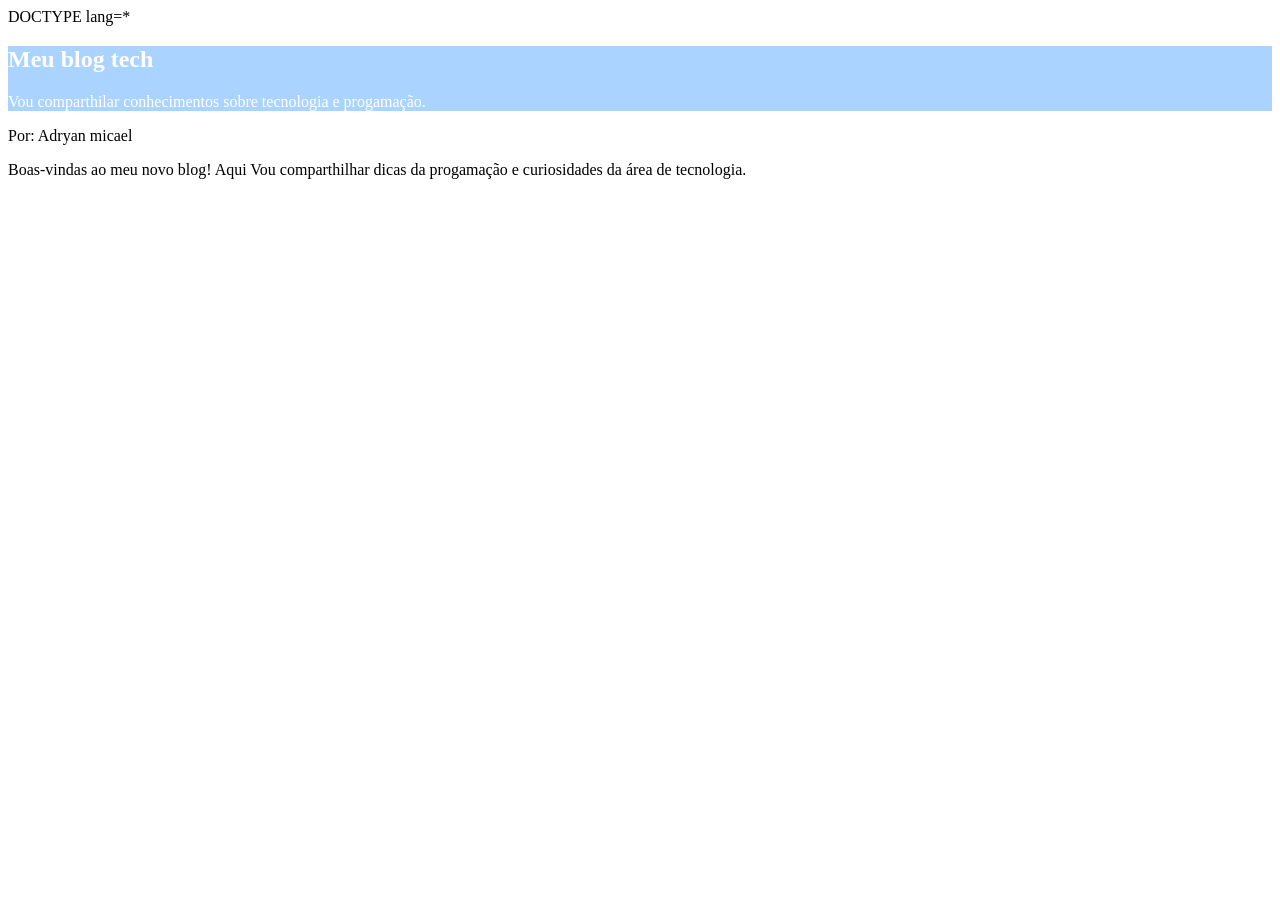
<file: index.HTML>
DOCTYPE <html>
<html> lang=*<pt-br>
<head>
     <meta charset="UTF-8">
     <meta name="viewport"
     content="width=width=device-width, initial-scale=1.0">
     <title>Blog</title>
      <style>
          header{    
              background-color: #AAD3FF;
             color:rgb(255, 255, 255)
            
          }
       main{   
          background-color: aliceblue; 
          color: bisque;
          text-align: center;
       }  max-width: 800px;
          margin: 0 auto;  
     
     
     
       </style>    
    </head>
  <body>
    <header>
        <h2> Meu blog tech
        </h2>
        <p></p>
      <p>Vou comparthilar conhecimentos sobre 
          tecnologia e progamação.</p>
        </header>
      </main>
      <p>Por: Adryan micael</p>
      <p>Boas-vindas ao meu novo blog! Aqui Vou
        comparthilhar dicas da progamação e curiosidades
        da área de tecnologia.</p>
    </body>
  </html>
</file>
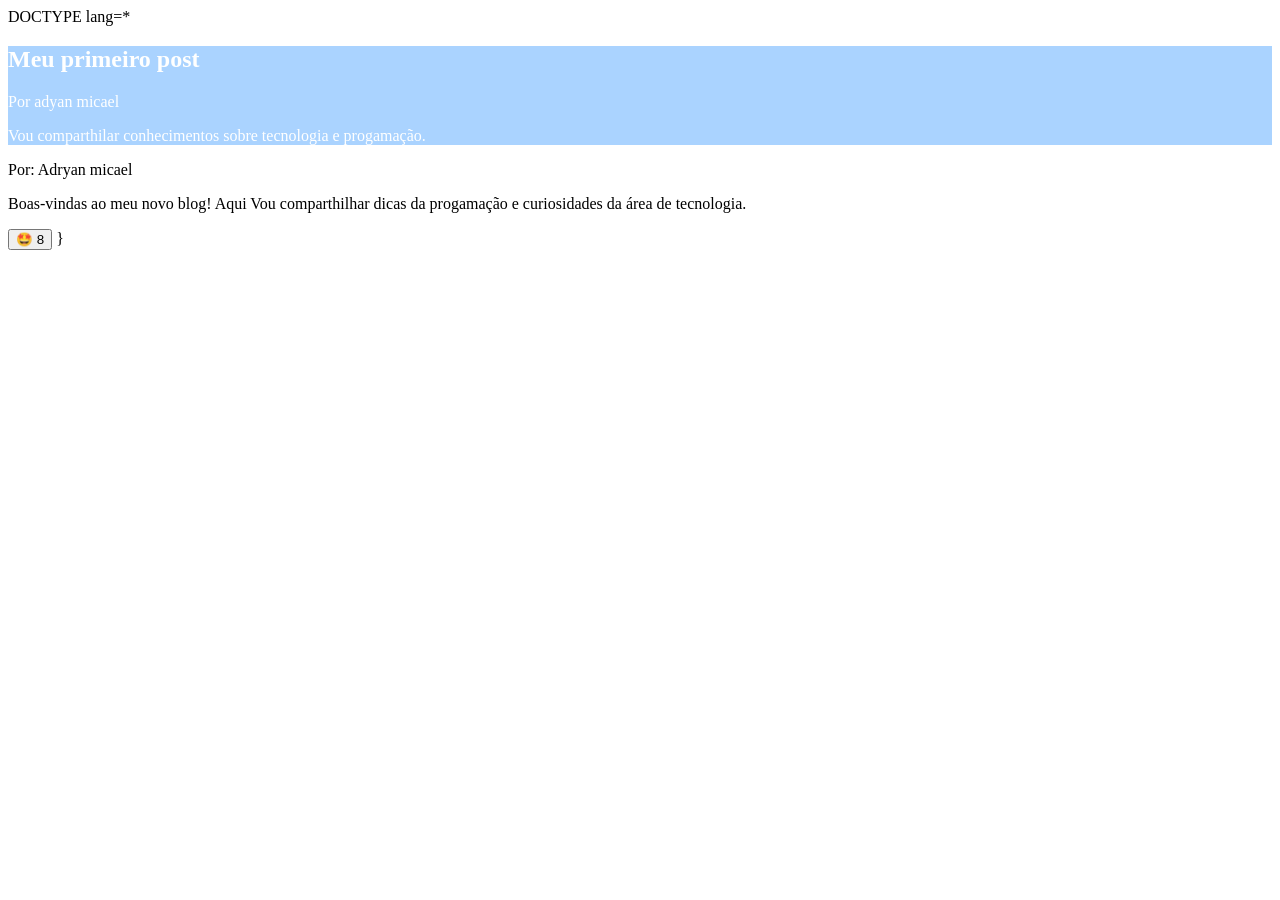
<file: index copy.HTML>
DOCTYPE <html>
<html> lang=*<pt-br>
<head>
     <meta charset="UTF-8">
     <meta name="viewport"
     content="width=width=device-width, initial-scale=1.0">
     <title>Blog</title>
      <style>
          header{    
              background-color: #AAD3FF;
             color:rgb(255, 255, 255)
            
          }
       main{   
          background-color: aliceblue; 
          color: bisque;
          text-align: center;
       }  max-width: 800px;
          margin: 0 auto;  
     
       </style>    
    </head>
  <body>
    <header>
        <h2> Meu primeiro post</h2>
        <p class="artigo-autor"> Por adyan micael</
          P>
        </h2>
        <p></p>
      <p>Vou comparthilar conhecimentos sobre 
          tecnologia e progamação.</p>
        </header>
      </main>
      <p>Por: Adryan micael</p>
      <p>Boas-vindas ao meu novo blog! Aqui Vou
        comparthilhar dicas da progamação e curiosidades
        da área de tecnologia.</p>
        <button>🤩 <span>8</span></button>
    </div>
   
   </main>


     </body>
 <script>
    const botão - document.query.Selector("button");
    botão.addEventListener("click", botaoClicado);
   
   function botaoClicado(){  
   
   
    </script>
    </html>
    
  }
</file>
